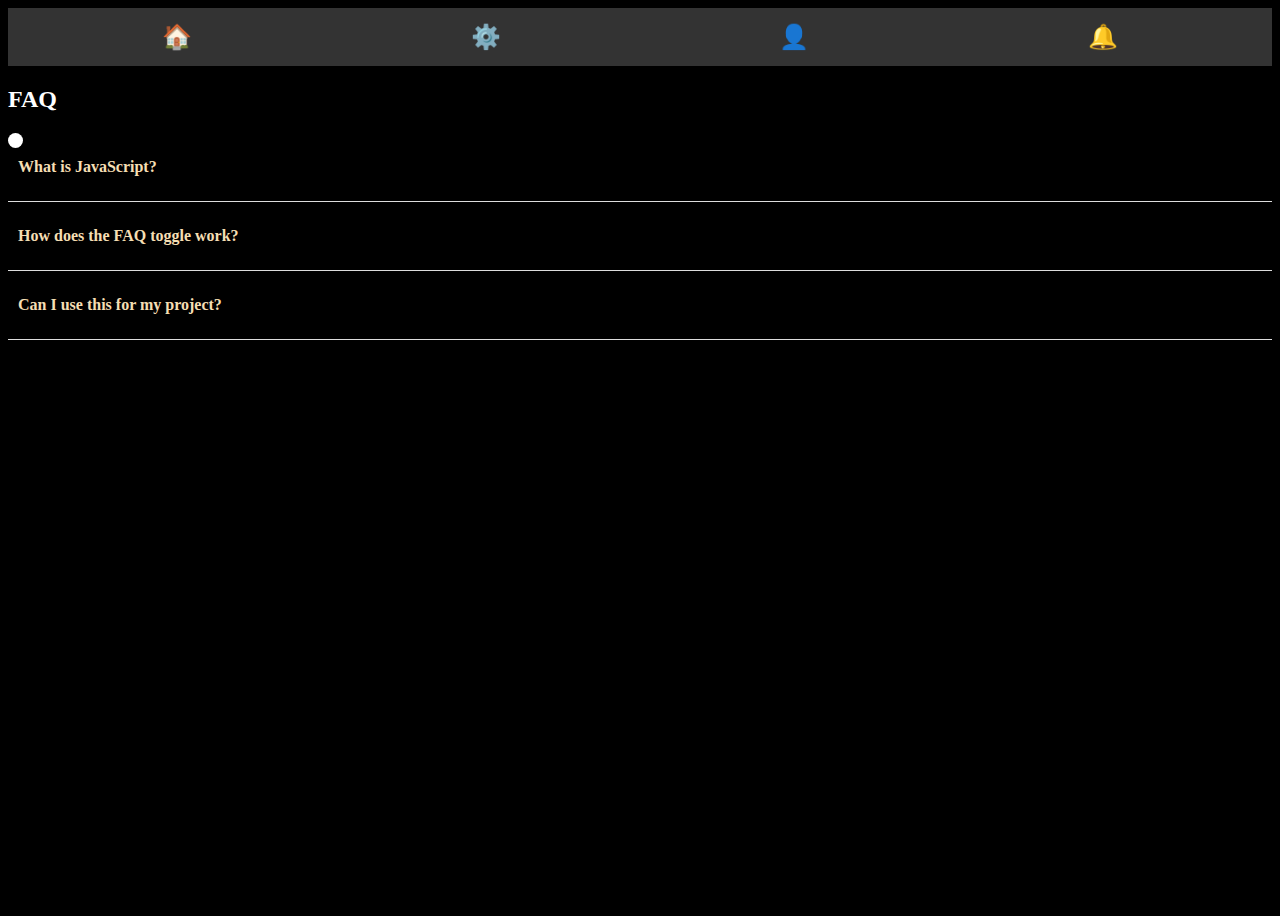
<file: dom/index.html>
<!DOCTYPE html>
<html lang="en">
<head>
    <meta charset="UTF-8">
    <meta name="viewport" content="width=device-width, initial-scale=1.0">
    <title>FAQ Section</title>
    <style>
         
        
        body {
            background-size: cover;
            background-position: center;
            background-color: black;
            height: 100vh;
        }
        .navbar {
            background-color: #333;
            padding: 15px;
            display: flex;
            justify-content: space-around;
        }
        
        .icon {
            color: white;
            font-size: 24px;
            cursor: pointer;
            position: relative;
        }
        
        /* Tooltip styling */
        .tooltip {
            position: absolute;
            background-color: #555;
            color: white;
            padding: 8px 12px;
            border-radius: 4px;
            font-size: 14px;
            white-space: nowrap;
            z-index: 1;
            visibility: hidden;
            opacity: 0;
            transition: opacity 0.3s;
        }
        
        /* Arrow for tooltip */
        .tooltip::after {
            content: "";
            position: absolute;
            top: 100%;
            left: 50%;
            margin-left: -5px;
            border-width: 5px;
            border-style: solid;
            border-color: #555 transparent transparent transparent;
        }


        
        .follower {
            position: absolute; /* Change to absolute for proper positioning */
            width: 15px;
            height: 15px;
            background-color: white;
            border-radius: 50%;
            pointer-events: none; /* Prevent interactions */
            transition: transform 0.05s linear;
        }


        .faq {
            border-bottom: 1px solid #ddd;
            padding: 25px 10px;
            color: white;
        }
        .question {
            font-weight: bold;
            cursor: pointer;
            color: wheat;
        }
        .answer {
            display: none;
            margin-top: 5px;
            color: white;
        }
        h2{
            color: white;
        }

        
    </style>
</head>
<body>


    <div class="navbar">
        <div class="icon" data-tooltip="Home">🏠</div>
        <div class="icon" data-tooltip="Settings">⚙️</div>
        <div class="icon" data-tooltip="Profile">👤</div>
        <div class="icon" data-tooltip="Notifications">🔔</div>
    </div>







    <h2>FAQ</h2>

    <div class="follower" id="cursor"></div>

    <div class="faq">
        <div class="question">What is JavaScript?</div>
        <div class="answer">JavaScript is a programming language used for web development.</div>
    </div>
    <div class="faq">
        <div class="question">How does the FAQ toggle work?</div>
        <div class="answer">It uses JavaScript to show or hide the answer when clicked.</div>
    </div>
    <div class="faq">
        <div class="question">Can I use this for my project?</div>
        <div class="answer">Yes, feel free to use and modify it as needed.</div>
    </div>
    
    <script src="./examplequestion/faq.js"></script>
</body>
</html>
</file>
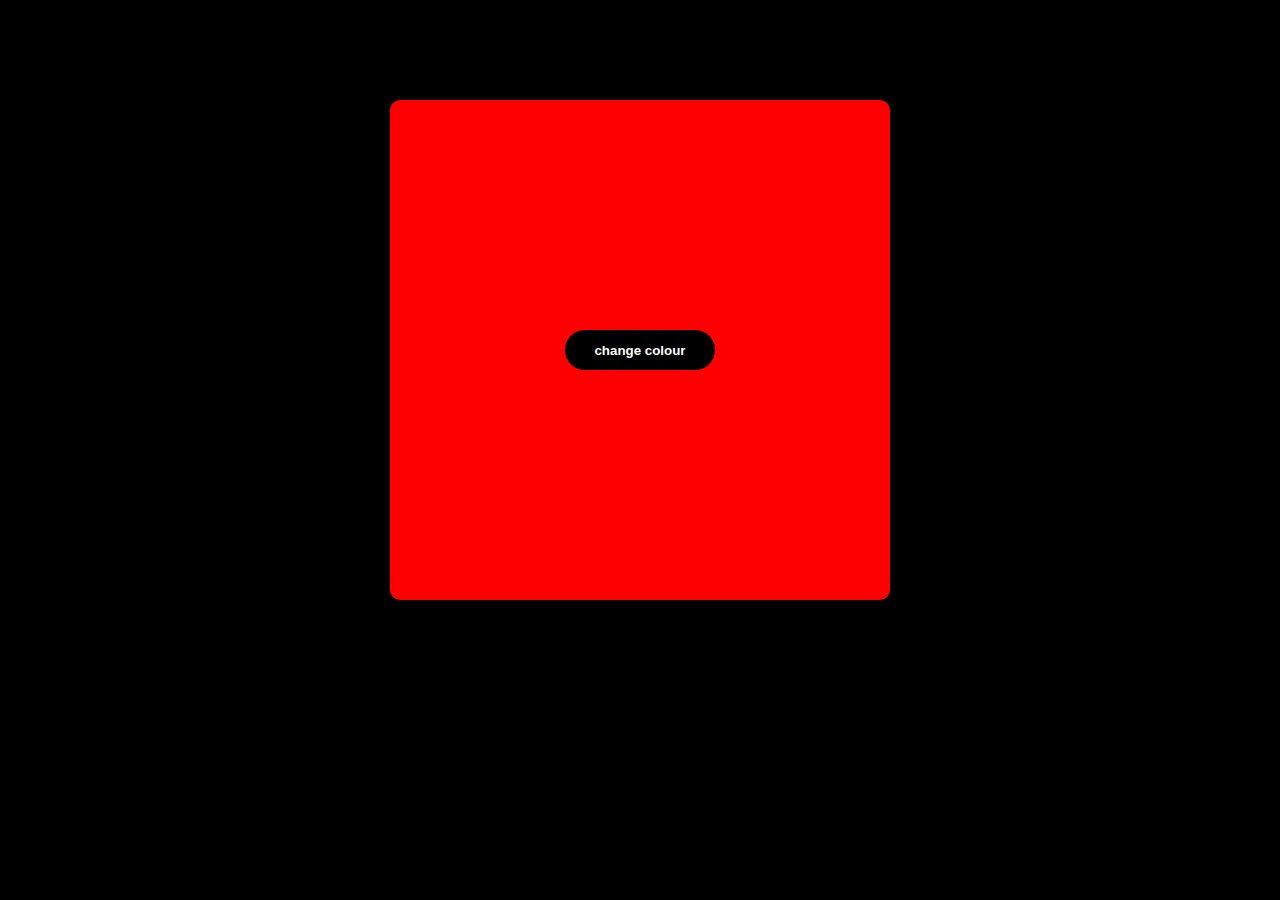
<file: condetionalstatement/changebackground/index.html>
<!DOCTYPE html>
<html lang="en">
<head>
    <meta charset="UTF-8">
    <meta name="viewport" content="width=device-width, initial-scale=1.0">
    <link rel="stylesheet" href="style.css">
    <title>Document</title>
</head>
<body>
    
    <div class="container " id="colourBox">

        <button class="change" id="changeColour" >change colour</button>
    </div>



    <script src="script.js"></script>
</body>
</html>
</file>
<file: condetionalstatement/changebackground/style.css>
body{
    margin: 0;
    display: flex;
    align-items: center;
    justify-content: center;
    margin-top: 100px;
    background-color: black;


}
.container{
    width: 500px;
    background-color: red ;
    height: 500px;
    display: flex;
    align-items: center;
    justify-content: center;
    border-radius: 10px;
}
.change{
    background-color: black;
    border: none;
    border-radius: 20px;
    width: 150px;
    height: 40px;
    color: white;
    font-weight: bolder;
    cursor: pointer;
}
</file>
